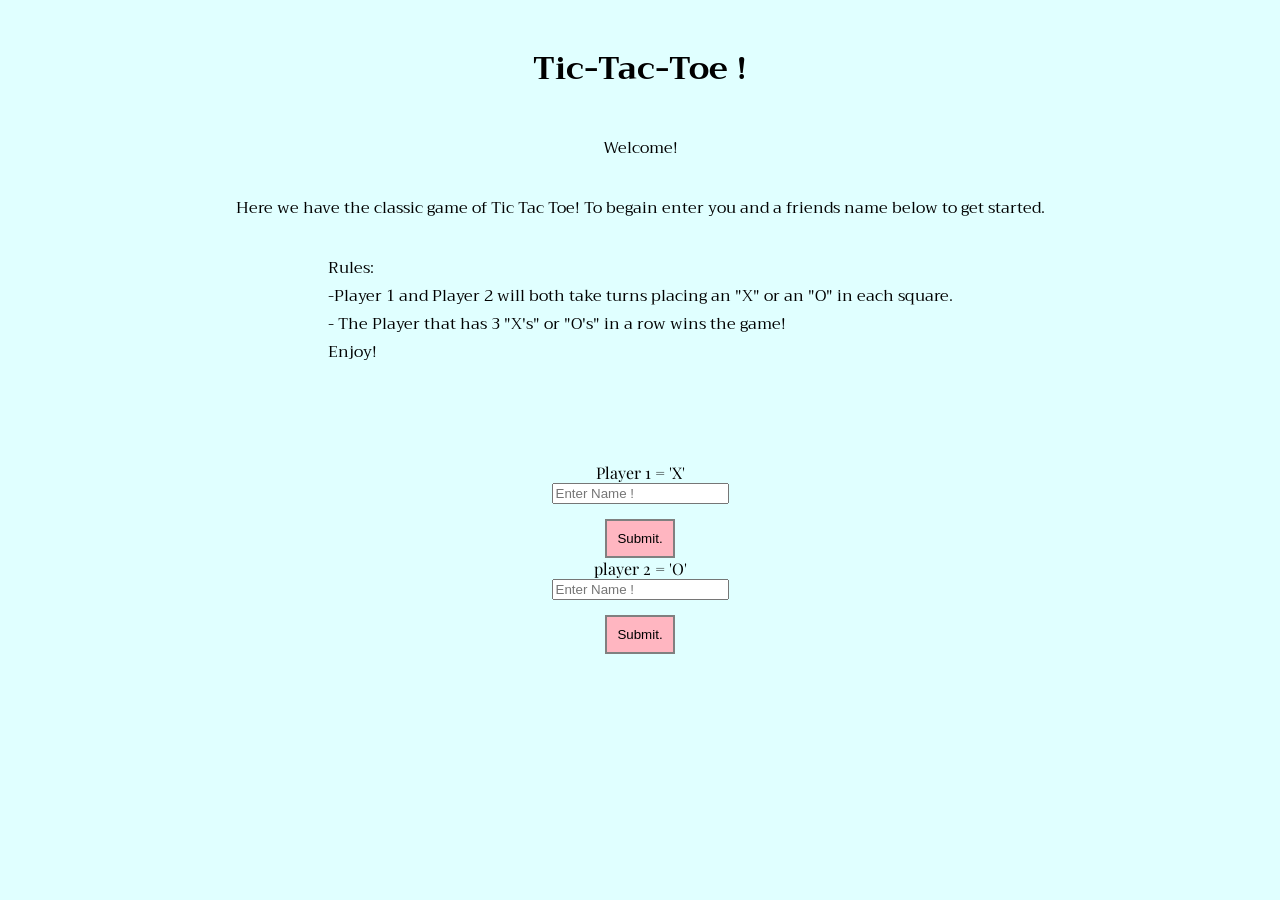
<file: index.html>
<!DOCTYPE html>
<html lang="en">
<head>
    <meta charset="UTF-8">
    <meta http-equiv="X-UA-Compatible" content="IE=edge">
    <meta name="viewport" content="width=device-width, initial-scale=1.0">
    <link rel="stylesheet" href="TicTacToe.css">
    <link rel="stylesheet" href="https://fonts.googleapis.com/css?family=Trirong">
    <link href="https://fonts.googleapis.com/css2?family=Playfair+Display:ital@1&display=swap" rel="stylesheet">

    <title>Tic Tac Toe</title>
</head>

<body>
    
    <div class= "title">
    <h1>Tic-Tac-Toe !</h1>
</div>


<div class="gameBoard">
    <div class="place 0"></div>
    <div class="place 1"></div>
    <div class="place 2"></div>
    <div class="place 3"></div>
    <div class="place 4"></div>
    <div class="place 5"></div>
    <div class="place 6"></div>
    <div class="place 7"></div>
    <div class="place 8"></div>
  </div>

<p>Welcome! </p>

<p class="intro">Here we have the classic game of Tic Tac Toe! To begain enter you and a friends name below to get started. </p>

<p class="rules">Rules: <br>
    -Player 1 and Player 2 will both take turns placing an "X" or an "O" in each square. <br>
    - The Player that has 3 "X's" or "O's" in a row wins the game!<br>
    Enjoy!
</p>
<h2 class="displayNmae1"></h2>
<h2 class="displayName2"></h2>

<div class="player1"> Player 1 = 'X'</div>

<input type="text" placeholder="Enter Name !" id="Name1"/>

<button class="submit" >Submit.</button>

<div class="player2">player 2 = 'O'</div>

<input type="text" placeholder="Enter Name !" id="Name2"/>


<button class="submit" >Submit.</button>

<button class="restartGame" hidden>Play Again ?</button>


</body>
<script src="TicTacToe.js"></script>
</html>
</file>
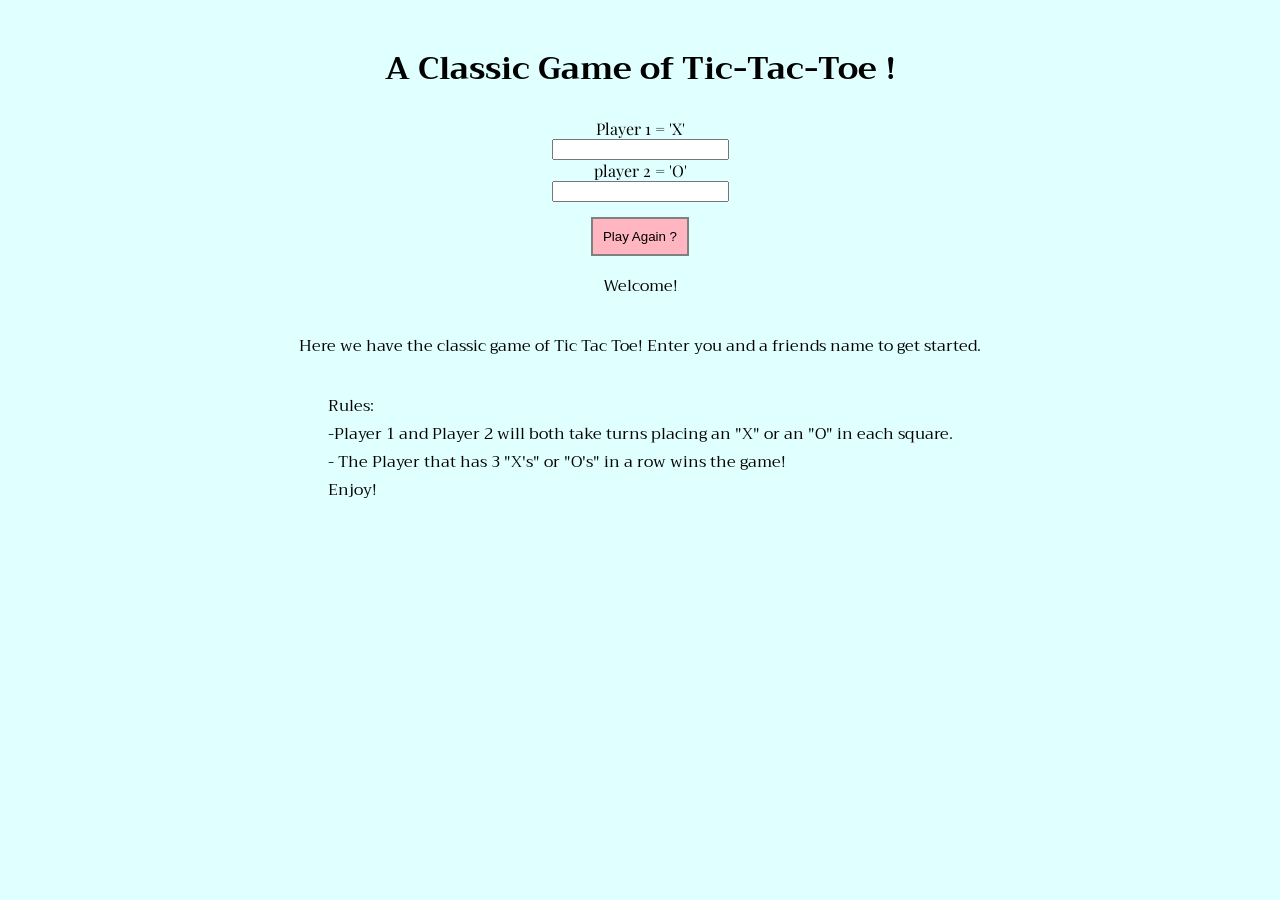
<file: TicTacToe.html>
<!DOCTYPE html>
<html lang="en">
<head>
    <meta charset="UTF-8">
    <meta http-equiv="X-UA-Compatible" content="IE=edge">
    <meta name="viewport" content="width=device-width, initial-scale=1.0">
    <link rel="stylesheet" href="TicTacToe.css">
    <link rel="stylesheet" href="https://fonts.googleapis.com/css?family=Trirong">
    <link href="https://fonts.googleapis.com/css2?family=Playfair+Display:ital@1&display=swap" rel="stylesheet">

    <title>Tic Tac Toe</title>
</head>

<body>
    
    <div class= "title">
    <h1>A Classic Game of Tic-Tac-Toe !</h1>
</div>


<div class="gameBoard">
    <div class="place 0"></div>
    <div class="place 1"></div>
    <div class="place 2"></div>
    <div class="place 3"></div>
    <div class="place 4"></div>
    <div class="place 5"></div>
    <div class="place 6"></div>
    <div class="place 7"></div>
    <div class="place 8"></div>
  </div>


<div class="player1"> Player 1 = 'X'</div>

<input type="text"/>

<div class="player2">player 2 = 'O'</div>

<input type="text"/>

<button class="RestartGame" type="reset">Play Again ?</button>

<p>Welcome! </p>

<p>Here we have the classic game of Tic Tac Toe! Enter you and a friends name to get started. </p>

<p>Rules: <br>
    -Player 1 and Player 2 will both take turns placing an "X" or an "O" in each square. <br>
    - The Player that has 3 "X's" or "O's" in a row wins the game!<br>
    Enjoy!
</p>

</body>
<script src="TicTacToe.js"></script>
</html>
</file>
<file: TicTacToe.css>
body {
    border:none;
    margin: 20px;
    display:flex;
    flex-direction: column;
    align-items: center;
    font-family: 'Trirong';
    background-color: lightcyan;

}

.gameBoard {
    display:grid;
    grid-template-columns: 100px 100px 100px;
    grid-template-rows: 100px 100px 100px;
    grid-gap: 10px;
    cursor: pointer;
    display: none;
    
}

.place {
background-color: lightgray;
display:flex;
align-items: center;
justify-content: center;
border: solid 1px rgb(217, 166, 250);

}

button {
    background-color: lightpink;
    border: 2px solid grey;
    padding: 10px;
    margin-top: 15px;
}

.player1 {
    font-family: 'Playfair Display';
    
    
}

.player2 {
    font-family: 'Playfair Display';
    
   
}
</file>
